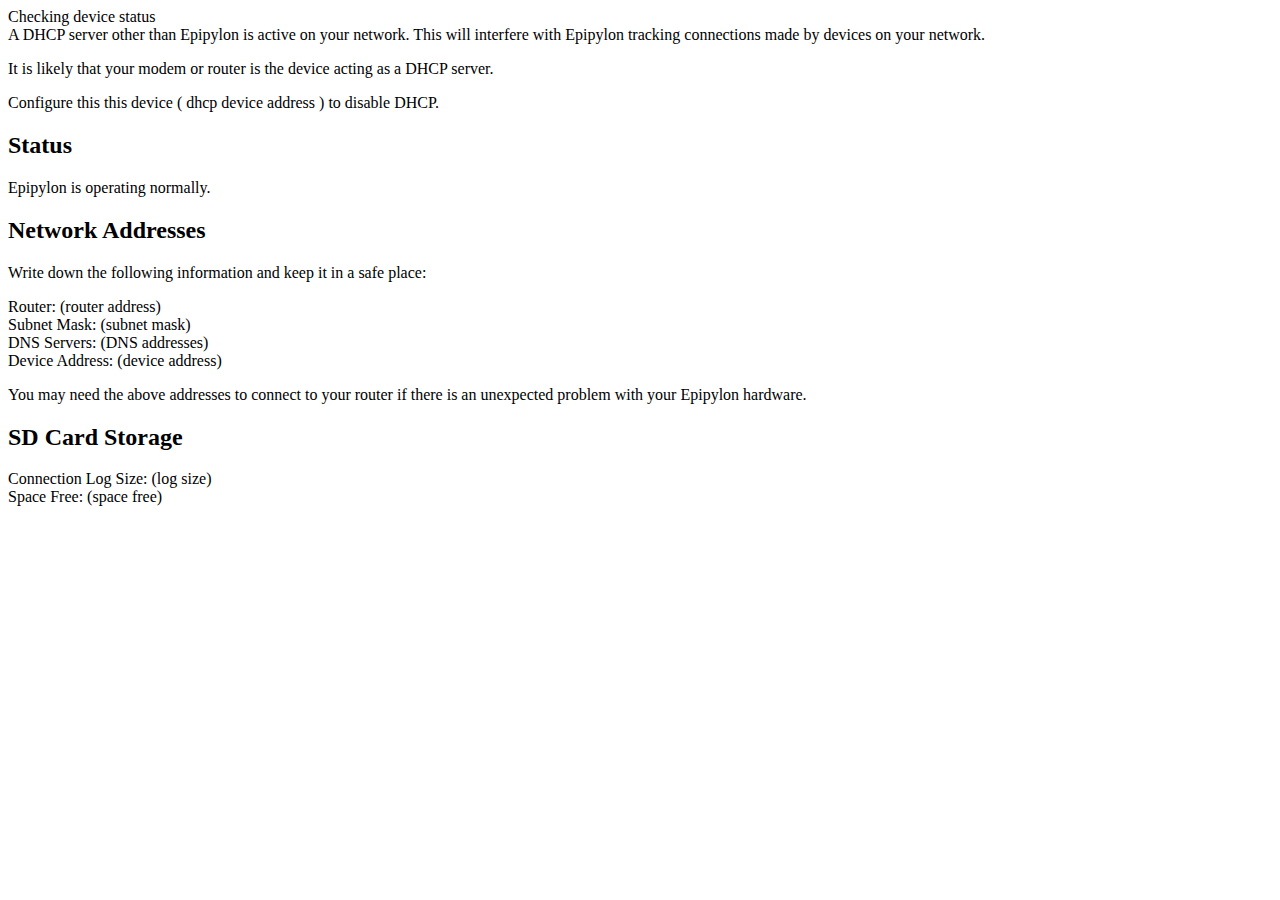
<file: ui/index.html>
<!DOCTYPE html>
<html>

<head>
    <title>Epipylon - Status</title>
    <!--# include file="head.html" -->
</head>

<body>
    <script>
        active_tab = "#status-tab";
    </script>

    <!--# include file="title-bar.html" -->

    <div id="body-content">
        <div id="status-outer">
            <div id="checking-status">
                Checking device status
            </div>
            <div id="dhcp-interference">
                A DHCP server other than Epipylon is active on your network.
                This will interfere with Epipylon tracking connections made
                by devices on your network.
                <p>
                It is likely that your modem or router is the device acting as
                a DHCP server.
                <p>
                Configure this <a id="dhcp-device-link">this device</a> 
                (<span class="dhcp-address-value" id="dhcp-device-address">
                    dhcp device address
                </span>) to disable DHCP.
            </div>
            <div class="hidden-text" id="normal-operation">
                <h2>Status</h2>
                Epipylon is operating normally.
            </div>
        </div>
        <div class="hidden-text" id="network-addresses-text">
            <h2>Network Addresses</h2>
            <p>
            Write down the following information and keep it in a safe place:
            <div class="report-outer" id="network-addresses-outer">
                <div class="report-inner" id="network-addresses">
                    Router:
                    <span class="report-value" id="router-address">
                        (router address)
                    </span>
                    <br>
                    Subnet Mask:
                    <span class="report-value" id="subnet-mask">
                        (subnet mask)
                    </span>
                    <br>
                    DNS Servers:
                    <span class="report-value" id="dns-addresses">
                        (DNS addresses)
                    </span>
                    <br>
                    Device Address:
                    <span class="report-value" id="device-address">
                        (device address)
                    </span>
                </div>
            </div>
            <p>
            You may need the above addresses to connect to your router
            if there is an unexpected problem with your
            Epipylon hardware.
        </div>
        <div class="hidden-text" id="disk-space-text">
            <p>
            <h2>SD Card Storage</h2>
        </div>
        <div class="report-outer" id="disk-space-outer">
            <div class="report-inner" id="disk-space">
                Connection Log Size:
                <span class="report-value" id="log-size">
                    (log size)
                </span>
                <br>
                Space Free:
                <span class="report-value" id="space-free">
                    (space free)
                </span>
            </div>
        </div>
        <br>
    </div>

    <script type="text/javascript" src="status.js"></script>
    <script>
        check_status();
    </script>
</body>

</html>
</file>
